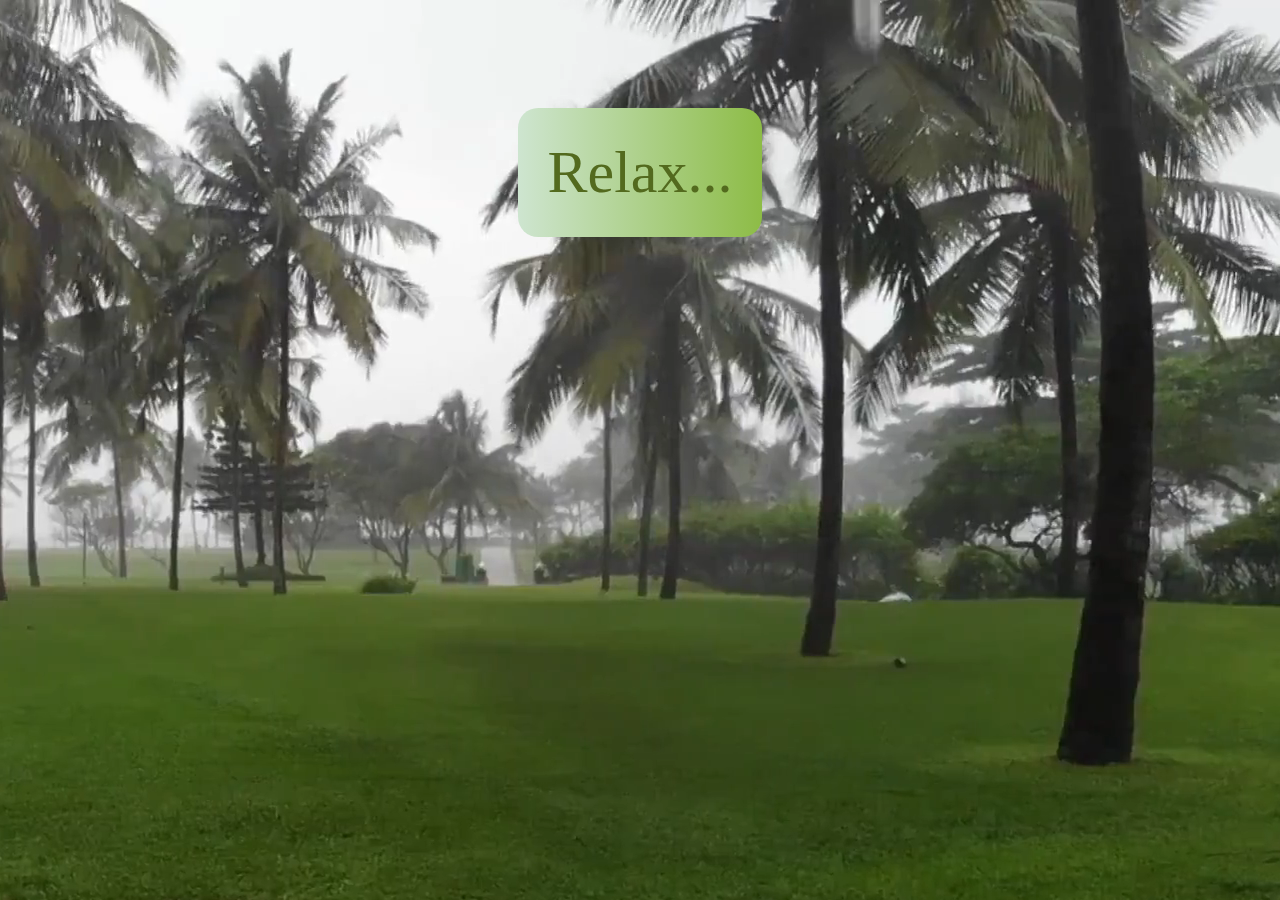
<file: rain/rain.html>
<!DOCTYPE html>
<html lang="en">
<head>
    <meta charset="UTF-8">
    <meta http-equiv="X-UA-Compatible" content="IE=edge">
    <meta name="viewport" content="width=device-width, initial-scale=1.0">
    <title>Rain</title>
    <link rel="stylesheet" href="rain.css">
</head>
<body>

    <div id="container-countdown">
        <p id="countdown">Relax...</p>

    </div>

    <audio id="player" autoplay loop>
        <source src="rain-sounds.mp3" type="audio/mp3">
    </audio>

    <video autoplay loop muted defaultMuted playsinline id="myVideo">
        <source src="Rain in a palm tree garden.mp4">
    </video>

    <button id="myButton">Start</button>



    <script src="rain.js"></script>
    
</body>
</html>
</file>
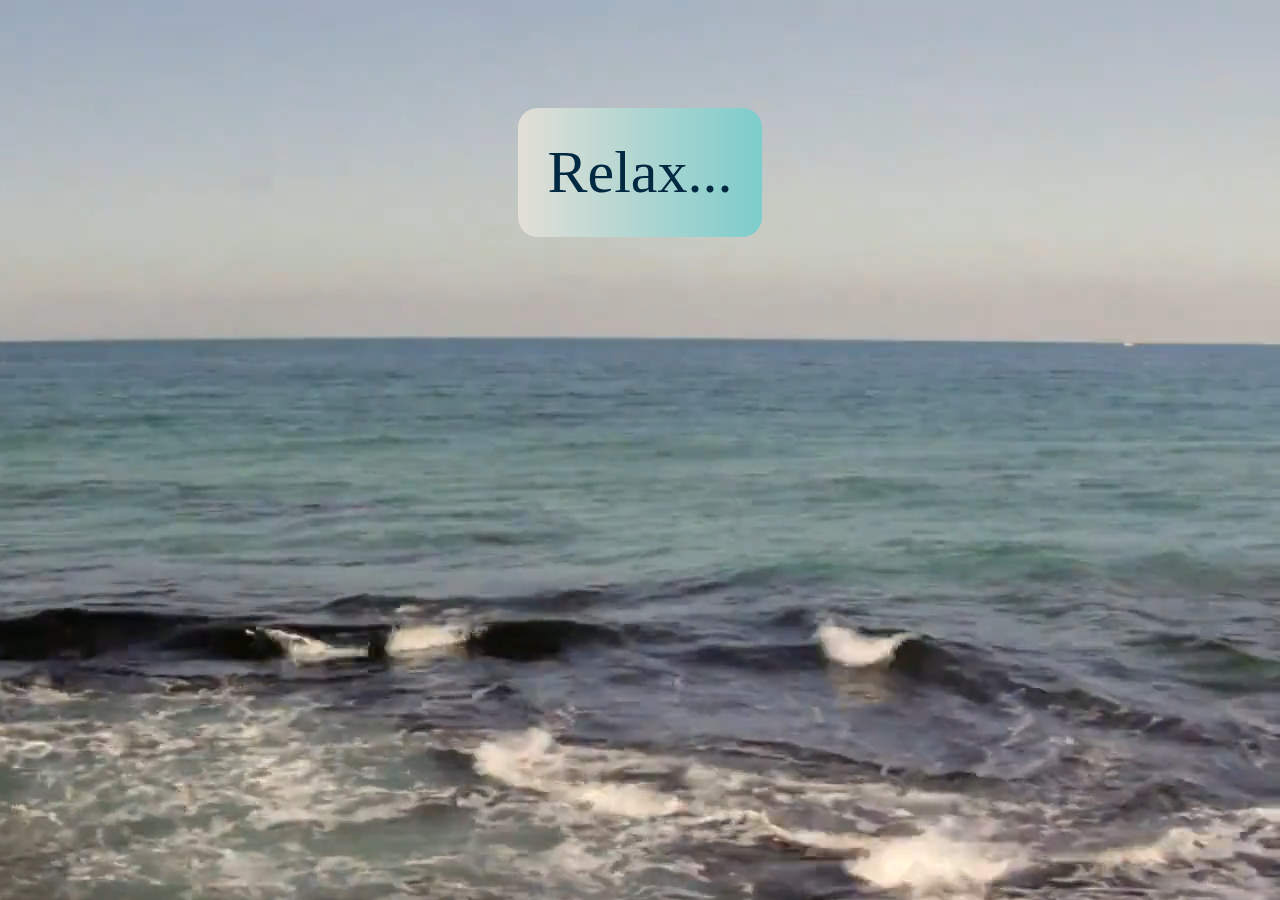
<file: waves/waves.html>
<!DOCTYPE html>
<html lang="en">
<head>
    <meta charset="UTF-8">
    <meta http-equiv="X-UA-Compatible" content="IE=edge">
    <meta name="viewport" content="width=device-width, initial-scale=1.0">
    <title>Waves</title>
    <link rel="stylesheet" href="waves.css">
    <link rel="icon" href="data:,">
</head>
<body>

    <div id="container-countdown">
        <p id="countdown">Relax...</p>

    </div>

    <audio id="player" autoplay loop>
        <source src="waves.mp3" type="audio/mp3">
    </audio>

    <video autoplay loop muted defaultMuted playsinline id="myVideo">
        <source src="Waves crashing.mp4">
    </video>

    <button id="myButton" class="play">Start</button>


    <script src="waves.js"></script>
    
</body>
</html>
</file>
<file: rain/rain.css>
#container-countdown {
    display: flex;
    justify-content: center;
}

#countdown {
    font-size: 60px;
    margin-top: 100px;
    background: linear-gradient(to right, #CEE5D0, #8dbc46);
    border-radius: 20px;
    padding: 30px;
    color: #536a1e;
}

#myVideo {
    position: fixed;
    top: 0;
    right: 0;
    min-width: 100%;
    min-height: 100%;
    z-index: -10;
}


#myButton {
    display: none;
}

@media all and (max-width:500px) {
    #myButton {
    padding: 10px;
    background: linear-gradient(to right, #CEE5D0, #8dbc46);

    border-radius: 20px;
    display: block;
}

body {
    background: linear-gradient(to right, #CEE5D0, #8dbc46);

}
}
</file>
<file: waves/waves.css>
#container-countdown {
    display: flex;
    justify-content: center;
}

#countdown {
    font-size: 60px;
    margin-top: 100px;
    background: linear-gradient(to right, #e3dfd7, #7dcdcc);
    border-radius: 20px;
    padding: 30px;
    color: #022942;
}

#myVideo {
    position: fixed;
    top: 0;
    right: 0;
    min-width: 100%;
    min-height: 100%;
    z-index: -10;
}

#myButton {
    display: none;
}


@media all and (max-width:500px) {
    #myButton {
    padding: 10px;
    background: linear-gradient(to right, #e3dfd7, #7dcdcc);
    border-radius: 20px;
    display: block;
}

body {
    background: linear-gradient(to right, #e3dfd7, #7dcdcc);
}
}
</file>
